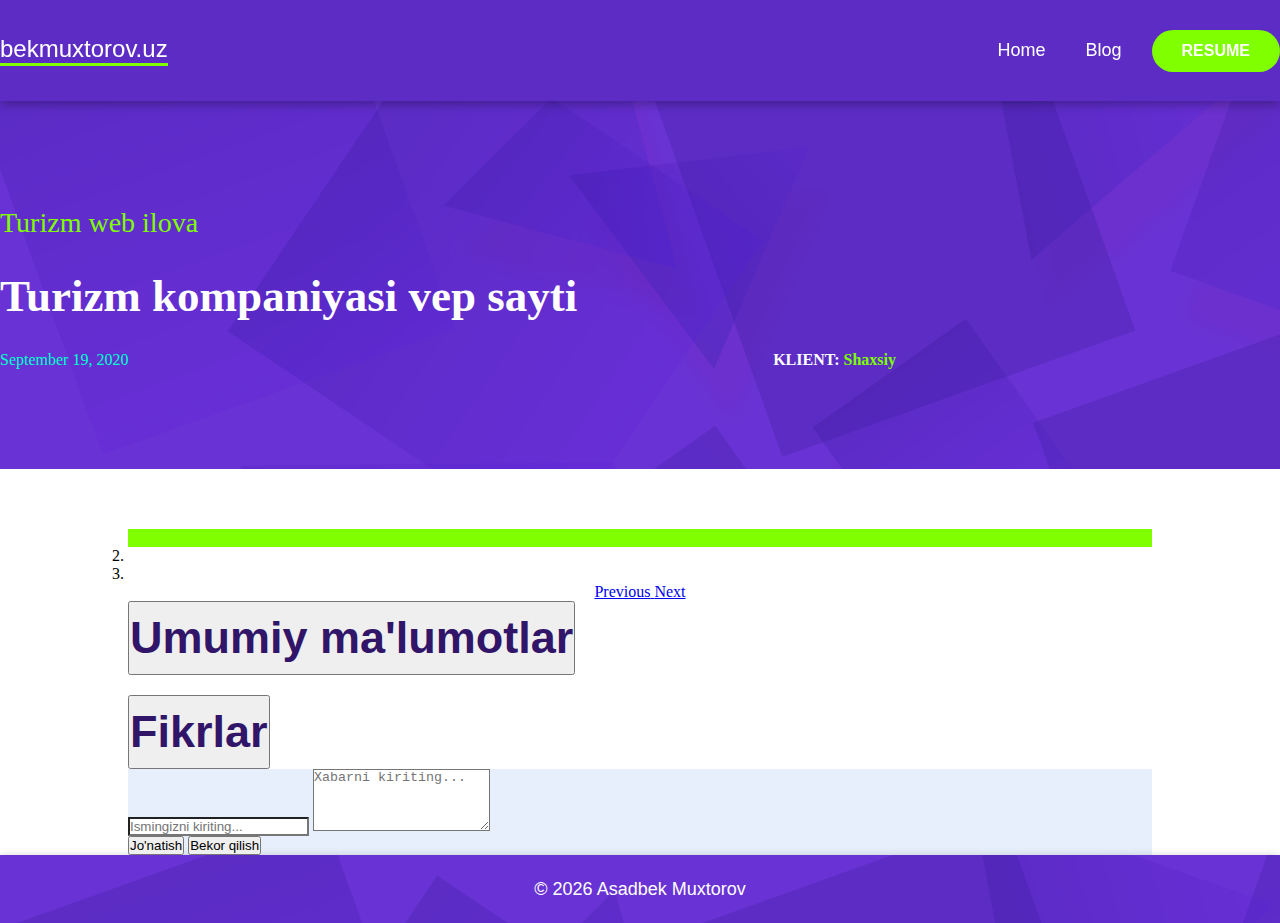
<file: detail.html>
<!DOCTYPE html>
<html lang="en">

<head>
    <meta charset="UTF-8">
    <meta http-equiv="X-UA-Compatible" content="IE=edge">
    <meta name="viewport" content="width=device-width, initial-scale=1.0">

    <link rel="shortcut icon" href="images/icon.ico">
    <!-- Font awesome icon -->
    <link rel="stylesheet" href="https://cdnjs.cloudflare.com/ajax/libs/font-awesome/6.0.0-beta2/css/all.min.css"
        integrity="sha512-YWzhKL2whUzgiheMoBFwW8CKV4qpHQAEuvilg9FAn5VJUDwKZZxkJNuGM4XkWuk94WCrrwslk8yWNGmY1EduTA=="
        crossorigin="anonymous" referrerpolicy="no-referrer" />

    <!-- Bootstrap CSS -->
    <link href="https://cdn.jsdelivr.net/npm/bootstrap@5.2.0/dist/css/bootstrap.min.css" rel="stylesheet"
        integrity="sha384-gH2yIJqKdNHPEq0n4Mqa/HGKIhSkIHeL5AyhkYV8i59U5AR6csBvApHHNl/vI1Bx" crossorigin="anonymous">

    <link rel="stylesheet" href="project_main.css">
    <link rel="stylesheet" href="detail.css">

    <title>Asadbek Muxtorov || Bajarilgan ishlar</title>
</head>

<body>
    <header>
        <div class="container">
            <nav>
                <a href="index.html" style="text-decoration:none;">
                    <h2>
                        bekmuxtorov.uz
                    </h2>
                </a>
                <ul class="nav-items">
                    <li class="nav-item">
                        <a href="index.html">Home</a>
                    </li>
                    <li class="nav-item">
                        <a href="https://t.me/s/asadbekmuxtorov_blog" target="_blank">Blog</a>
                    </li>

                    <li class="nav-item btn-contact">
                        <a href="https://drive.google.com/file/d/1nXnra-OnRrdZDa0P4m5ek0D5ngpMLjIX/view"
                            target="_blank">
                            Resume
                        </a>
                    </li>
                </ul>
            </nav>
        </div>
    </header>

    <section class="detail-name">
        <div class="container">
            <h4 class="detail-sub--title">
                Turizm web ilova
            </h4>

            <h1 class="detail-title">
                Turizm kompaniyasi vep sayti
            </h1>

            <div class="detail-data">
                <h4 class="date">
                    September 19, 2020
                </h4>

                <h4 class="client">KLIENT: <span class="client-name">Shaxsiy</span></h4>
            </div>
        </div>
    </section>

    <section class="portfolio-detail">
        <div class="container">
            <div class="detail-img">
                <div id="carouselExampleIndicators" class="carousel slide" data-ride="carousel">
                    <ol class="carousel-indicators">
                        <li data-target="#carouselExampleIndicators" data-slide-to="0" class="active"></li>
                        <li data-target="#carouselExampleIndicators" data-slide-to="1"></li>
                        <li data-target="#carouselExampleIndicators" data-slide-to="2"></li>
                    </ol>
                    <div class="carousel-inner">

                    </div>
                    <a class="carousel-control-prev" href="#carouselExampleIndicators" role="button" data-slide="prev">
                        <span class="carousel-control-prev-icon" aria-hidden="true"></span>
                        <span class="sr-only">Previous</span>
                    </a>
                    <a class="carousel-control-next" href="#carouselExampleIndicators" role="button" data-slide="next">
                        <span class="carousel-control-next-icon" aria-hidden="true"></span>
                        <span class="sr-only">Next</span>
                    </a>
                </div>
            </div>

            <div class="mb-5 mt-4 boxs">

                <div class="accordion" id="accordionExample">
                    <div class="accordion-item">
                        <h2 class="accordion-header">
                            <button class="accordion-button" type="button" data-bs-toggle="collapse"
                                data-bs-target="#collapseOne" aria-expanded="true" aria-controls="collapseOne">
                                <h5 class="detail-title" style="padding:0;margin:0;color: rgb(49, 21, 105);">
                                    Umumiy ma'lumotlar
                                </h5>
                            </button>
                        </h2>
                        <div id="collapseOne" class="accordion-collapse collapse show"
                            data-bs-parent="#accordionExample">
                            <div class="accordion-body">
                                <div class="detail-description" style=" padding:10px 0;">
                                    <ul id="ulDetail">

                                    </ul>
                                </div>
                            </div>
                        </div>
                    </div>
                    <div class="accordion-item">
                        <h2 class="accordion-header">
                            <button class="accordion-button collapsed" type="button" data-bs-toggle="collapse"
                                data-bs-target="#collapseTwo" aria-expanded="false" aria-controls="collapseTwo">
                                <h5 class="detail-title" style="padding:0;margin:0; color: rgb(49, 21, 105);">
                                    Fikrlar
                                </h5>
                            </button>
                        </h2>
                        <div id="collapseTwo" class="accordion-collapse collapse" data-bs-parent="#accordionExample">
                            <div class="accordion-body">
                                <section style="background-color: #e7effd;">
                                    <div class="container my-5 py-5 text-dark">
                                        <div class="row d-flex justify-content-center">
                                            <div class="col-md-11 col-lg-9 col-xl-7">
                                                <div id="comment_details">

                                                </div>
                                                <div class="d-flex flex-start">
                                                    <div class="card w-100">
                                                        <div class="card-body p-4">
                                                            <form action="" name="commentForm" method="post">
                                                                <div class="d-flex flex-start w-100">

                                                                    <div class="form-outline w-100">
                                                                        <input class="form-control mb-2"
                                                                            style="background: #fff;" type="text"
                                                                            name="full_name" id="fullName"
                                                                            placeholder="Ismingizni kiriting..."
                                                                            required>
                                                                        <textarea class="form-control" id="textArea"
                                                                            rows="4" style="background: #fff;"
                                                                            name="text"
                                                                            placeholder="Xabarni kiriting..."
                                                                            required></textarea>

                                                                    </div>
                                                                </div>
                                                                <div class="alert " role="alert">

                                                                </div>
                                                                <div class="float-end mt-2 pt-1">
                                                                    <button id="comment-button" onclick="" type="submit"
                                                                        class="btn btn-primary btn-sm">Jo'natish</button>
                                                                    <button type="button" onclick='clearInput() '
                                                                        class="btn btn-outline-primary btn-sm">Bekor
                                                                        qilish</button>
                                                                </div>
                                                            </form>
                                                        </div>
                                                    </div>
                                                </div>
                                            </div>
                                        </div>
                                    </div>
                                </section>
                            </div>
                        </div>
                    </div>

                </div>
            </div>

            <div class="detail-comment">
                <!-- <ul id="comment_details">
                    <li>
                        <div></div>
                    </li>
                </ul> -->

            </div>
        </div>

    </section>

    <footer>
        <p>
            <span class="c-character">©</span>
            <script>
                const Year = new Date().getFullYear();
                document.write(Year)
            </script>
            Asadbek Muxtorov
        </p>
    </footer>
    <!-- Bootsrtap JS -->
    <script src="https://cdn.jsdelivr.net/npm/bootstrap@5.3.0/dist/js/bootstrap.bundle.min.js"
        integrity="sha384-geWF76RCwLtnZ8qwWowPQNguL3RmwHVBC9FhGdlKrxdiJJigb/j/68SIy3Te4Bkz"
        crossorigin="anonymous"></script>
    <script src="https://code.jquery.com/jquery-3.2.1.slim.min.js"
        integrity="sha384-KJ3o2DKtIkvYIK3UENzmM7KCkRr/rE9/Qpg6aAZGJwFDMVNA/GpGFF93hXpG5KkN"
        crossorigin="anonymous"></script>
    <script src="https://cdn.jsdelivr.net/npm/popper.js@1.12.9/dist/umd/popper.min.js"
        integrity="sha384-ApNbgh9B+Y1QKtv3Rn7W3mgPxhU9K/ScQsAP7hUibX39j7fakFPskvXusvfa0b4Q"
        crossorigin="anonymous"></script>
    <script src="https://cdn.jsdelivr.net/npm/bootstrap@4.0.0/dist/js/bootstrap.min.js"
        integrity="sha384-JZR6Spejh4U02d8jOt6vLEHfe/JQGiRRSQQxSfFWpi1MquVdAyjUar5+76PVCmYl"
        crossorigin="anonymous"></script>

    <script src="apps/detail_main.js"></script>
</body>

</html>
</file>
<file: project_main.css>
* {
    margin: 0;
    padding: 0;
}

header {
    background-color: #5C2CC5;
    font-family: sans-serif;
    position: fixed;
    width: 100%;
    box-shadow: 0px 3px 10px 0px rgb(0 0 0 / 30%);
    top: 0;
    left: 0;
    z-index: 99;
}

header h2 {
    color: #fff !important;
    margin: 0;
    padding: 0;
    font-weight: 500;
    border-bottom: 3px solid chartreuse;
}

nav {
    display: flex;
    flex-direction: row;
    align-items: center;
    justify-content: space-between;
}

.nav-items {
    display: flex;
    flex-direction: row;
    align-items: center;
    margin: 0;
}

.nav-item {
    list-style: none;
}

.nav-item a {
    color: #ffffff;
    font-weight: 500;
    font-size: 18px;
    text-decoration: none;
    width: 100%;


}

.nav-item:not(:last-child):hover {
    background-color: chartreuse;
    border-radius: 0 0 20px 20px;
}

.btn-contact {
    background-color: chartreuse;
    padding: 12px 30px;
    z-index: 1;
    border-radius: 50px;
    margin-left: 10px;

}

.btn-contact a {
    color: #ffffff;
    text-transform: uppercase;
    text-decoration: none;
    font-size: 16px;
    font-weight: 600;
}

.btn-contact:hover {
    background-image: linear-gradient(45deg, rgb(254, 81, 150) 0%, rgb(247, 112, 98) 100%);
    box-shadow: 0px 26px 38px 0px rgb(254 81 149 / 30%);
}

.nav-item:not(:last-child) {
    padding: 40px 20px;
}

/* portfolio section */
.portfolio {
    padding-top: 200px;
}

.section-title {
    text-align: center;
    width: 60%;
    margin: 0 auto;
}

.sub-title {
    font-size: 24px;
    color: rgb(162 96 0);
    font-weight: 500;
    line-height: 1.417;
    text-transform: uppercase;
    margin-bottom: 11px;
    font-family: 'GlacialIndifference', sans-serif;
}

.title {
    font-family: 'GlacialIndifference', sans-serif;
    font-size: 60px;
    color: rgb(49, 21, 102);
    font-weight: bold;
    line-height: 80px;
    margin-bottom: 21px;
}

p {
    margin: 0;
    font-family: 'GlacialIndifference', sans-serif;
    font-size: 18px;
    font-weight: 400;
    color: rgb(71 47 125);
    line-height: 1.556;
}


.data-filter {
    margin-top: 40px;
}

.filter-items {
    margin: 0;
    padding: 0;
    display: flex;
    justify-content: space-evenly;
    align-items: center;
}

.filter-item:not(:last-child) {
    margin-right: 40px;
}

.filter-item {
    font-weight: 500;
    border-radius: 25px;
    padding: 10px 50px;
    font-size: 18px;
    line-height: 28px;
    text-decoration: none;
}

.filter-items li {
    list-style: none;
}

.filter-items a:hover {
    background-color: chartreuse;
    color: #fff !important
}

.active {
    background-color: chartreuse !important;
    color: #fff !important
}

.filter-item1 {
    color: rgb(90, 62, 142);
    background-color: #fff6ee;
}

.filter-item2 {
    color: rgb(23 95 3);
    background-color: #e9f7e6;
}

.filter-item3 {
    color: rgb(90 41 190);
    background-color: #eee9fa;
}

.filter-item4 {
    color: rgb(114 67 0);
    background-color: #ffeacc;
}


/* portfolio items */
.portfolio-items {
    margin-top: 50px;
    padding: 0;

}

.portfolio-item {
    list-style: none;
    padding: 30px;
    border-radius: 10px;
    background-color: #fff;
    margin-bottom: 30px;
    box-shadow: 2.3px 21.879px 79px 0px rgb(99 83 165 / 25%);
    display: flex;
    flex-direction: row;
    justify-content: space-between;
}

.description {
    width: 50%;
}

.img {
    height: 365px;
    width: 50%;
    border-radius: 10px;
}

.img img {
    width: 100%;
    height: 100%;
    object-fit: cover;
    -o-object-fit: cover;
    border: 0;
    vertical-align: middle;
    display: inline-block;
    max-width: 100%;
}

.item-span {
    font-size: 18px;
    color: rgb(121 71 0);
    background-color: #fff4e5;
    padding: 13px 34px;
    border-radius: 25px;
    display: inline-block;
    font-weight: 500;
    line-height: 1.556;
}

.description h3 {
    font-size: 28px;
    color: rgb(58, 57, 94);
    font-weight: 800;
    line-height: 1.357;
    margin: 26px 0 24px 0;
    font-family: 'GlacialIndifference', sans-serif;
}

.description p {
    color: rgb(92 85 107);
}

.btn-detail {
    display: inline-block;
    color: rgb(90, 62, 142);
    margin-top: 100px;
    text-transform: uppercase;
    font-size: 18px;
    line-height: 28px;
    font-weight: 500;
    position: relative;
    bottom: 0;
    text-decoration: none;
}

.btn-icon {
    position: relative;
    content: '';
    background-color: white;
    top: -5px;
    left: 5px;
    height: 1px;
    width: 40px;
    display: inline-block;
    transition: all 0.7s;
    background-color: rgb(90, 62, 142);
}

.btn-icon::before {
    position: absolute;
    content: '';
    top: -4px;
    width: 10px;
    height: 10px;
    border-top: 1px solid;
    border-right: 1px solid;
    border-color: white;
    transform-origin: 66% 66%;
    transform: rotate(45deg);
    right: 1px;
    transition: all ease 0.3s;
    border-top: 1px solid;
    border-right: 1px solid;
    border-color: rgb(90, 62, 142);
}

.btn-detail:hover {
    color: #5C2CC5;

}

.btn-detail:hover .btn-icon {
    width: 70px;
    background-image: linear-gradient(45deg, rgb(247, 112, 98) 0%, rgb(254, 81, 150) 100%);

}

@media only screen and (max-width: 992px) {
    .filter-item {
        padding: 10px 30px;
    }

    .description {
        width: auto;
    }

    .img {
        margin-left: 50px;
    }
}

@media only screen and (max-width: 772px) {
    .filter-item {
        padding: 10px 20px;
        font-size: 16px;
    }

    .section-title {
        width: 90%;
    }

    .portfolio-item {
        flex-direction: column;
    }

    .portfolio-item .description {
        width: 100%;
        padding: 0 36px;
    }

    .portfolio-item .img {
        width: 100%;
        margin: 0;
    }
}


@media only screen and (max-width: 768px) {
    .nav-items {
        padding: 0;
    }

    .btn-contact {
        display: none;
    }

    .title {
        font-size: 50px;
    }

    .portfolio-item {
        flex-direction: column-reverse;
    }

    .description {
        padding-top: 10px;
    }

    .description h3 {
        font-size: 25px;
    }

    .btn-detail {
        display: block;
        text-align: center;
    }
}

@media only screen and (max-width: 576px) {
    .nav-item:not(:last-child) {
        padding: 30px 10px;
    }

    .title {
        line-height: 70px;
    }

    .btn-detail {
        margin-top: 50px;
    }
}

@media only screen and (max-width: 501px) {
    .filter-item {
        padding: 9px 12px;
    }

    .title {
        line-height: 50px;
        font-size: 40px;
    }

    .portfolio {
        padding-top: 135px;
    }

    .portfolio-item {
        padding: 15px;
    }

}

@media only screen and (max-width: 461px) {
    .nav-item a {
        font-size: 18px;
        padding: 20px 10px;
    }

    header h2 {
        margin: 0;
        padding: 0;
        font-size: 18px
    }

    .section-title {
        width: 100%;
    }

    .portfolio-item .description {
        padding: 0 20px;

    }

    .portfolio-item .img {
        padding: 0;
    }


}

@media only screen and (max-width: 405px) {
    .filter-item {
        padding: 8px 10px;
    }
}
</file>
<file: detail.css>
.detail-name {
    padding-top: 200px;
    padding-bottom: 100px;
}

.detail-name {
    background-image: url(./images/background-img.png);
}

.detail-sub--title {
    margin: 0;
    padding: 0;
    font-size: 28px;
    line-height: 28px;
    font-weight: 500;
    margin: 9px 0 24px 0;
    color: chartreuse;
}

.detail-title {
    margin: 0;
    padding: 0;
    font-size: 45px;
    line-height: 70px;
    color: #fff;
    font-family: 'GlacialIndifference' sans-serif;
    font-weight: bold;
}

.detail-data {
    margin-top: 20px;
    width: 70%;
    display: flex;
    flex-direction: row;
    justify-content: space-between;
}

.date {
    color: rgb(0, 255, 204);
    font-weight: 500;
}

.client {
    color: #fff;
}

.client-name {
    color: chartreuse;
}


.portfolio-detail {
    margin-top: 60px;
}

.detail-img {
    text-align: center;
    width: 80%;
    margin: 0 auto;
    height: 40%;
}

.detail-description {
    width: 100%;
    margin: 0 auto;
}

.project-overview {
    display: flex;
    flex-direction: row;
    justify-content: space-evenly;
    padding: 0;
}

.project-overview li {
    list-style: none;
}

.project-overview div {
    list-style: none;
}

.project-overview div:not(:last-child) {
    margin-right: 100px;
}

.project-overview h4 {
    font-size: 36px;
    color: rgb(49, 21, 105);
    font-weight: 700;
    line-height: 80px;
    font-family: 'GlacialIndifference' sans-serif;
}

.overview-title {
    margin: 0;
    padding: 0;
    color: rgb(49, 21, 105);
    font-size: 36px;
    line-height: 46px;
    font-weight: 700;
    margin-top: 20px;
}

p {
    margin: 0;
    font-family: 'GlacialIndifference' sans-serif;
    font-size: 18px;
    font-weight: 400;
    color: rgb(71 47 125);
    line-height: 1.556;
}

p a {
    color: auto;
    font-size: 20px;
    text-decoration: none;
}

p a:hover {
    color: chartreuse;
}

footer {
    background-image: url(./images/background-img.png);
    padding: 20px;
    text-align: center;
    box-shadow: 0px 3px 10px 0px rgb(0 0 0 / 30%);
}

footer p {
    color: #fff;
}

.detail-img img {
    width: 100%;
    height: 100%;
    object-fit: cover;
    -o-object-fit: cover;
    border: 0;
    vertical-align: middle;
    display: inline-block;
    max-width: 100%;
}

.boxs {
    margin: 0 auto;
    width: 80%;
}

@media only screen and (max-width: 992px) {
    .project-overview div:not(:last-child) {
        margin-right: 70px;
    }

    .detail-description {
        width: 100%;
    }
}

@media only screen and (max-width: 767px) {
    .detail-title {
        font-size: 50px;
        line-height: 60px;
    }

    .detail-data {
        width: 100%;
    }

    .boxs,
    .detail-img {
        width: 100%;
    }
}

@media only screen and (max-width: 638px) {
    .project-overview {
        flex-direction: column;
    }

    .project-overview div {
        margin: 0;
    }

    .project-overview h4 {
        font-size: 50px;
        line-height: 70px;
    }
}

@media only screen and (max-width: 575px) {
    .detail-title {
        font-size: 40px;
        line-height: 50px;
    }

    .accordion-body {
        padding: 0;
        margin: 0;
    }
}

@media only screen and (max-width: 476px) {
    .detail-title {
        font-size: 30px;
        line-height: 40px;
    }

    .project-overview {
        margin-top: 20px;
    }

    .project-overview h4 {
        font-size: 40px;
        line-height: 60px;

    }

    .detail-data {
        flex-direction: column;
    }
}
</file>
